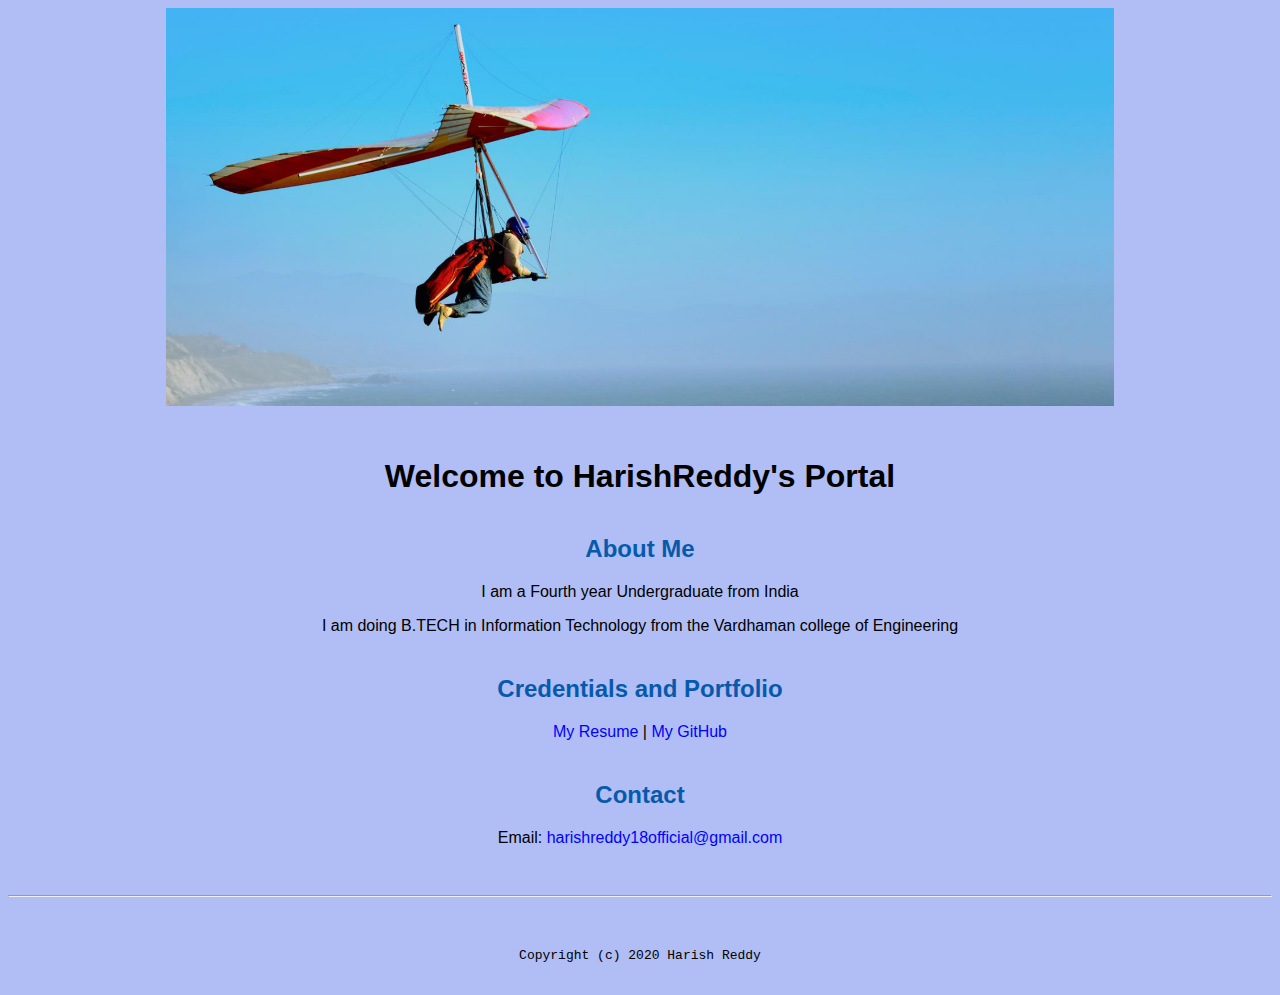
<file: index.html>
<!doctype html>

<!-- this is a comment for human! -->

<html lang="en">

  <header>
    <title>HARRY's Portal</title>
    <link rel="stylesheet" href="css/master.css">
    <link rel="FaviconIcon" href="favicon.ico" type="image/x-icon">
    <link rel="shortcut" href="favicon.ico" type="image/x-icon">
    <meta name="viewport" content="width=device-width, initial-scale=1, shrink-to-fit=no">
    <meta name="name" content="Harish Reddy's Portal">
    <!--<meta name="robots" content="noindex, nofollow">-->

  </header>

  <body>
    <img src="images/banner.jpg" width="75%" alt="banner">
    <h1>Welcome to HarishReddy's Portal</h1>
    <h2>About Me</h2>
    <p>I am a Fourth year Undergraduate from India</p>
    <p>I am doing B.TECH in Information Technology from the Vardhaman college of Engineering</P>
    <h2>Credentials and Portfolio</h2>
    <p> <a href="resume.html"> My Resume </a>|<a href="https://github.com/Harish-HR7"> My GitHub</a></p>
    <h2>Contact</h2>

    <p>Email:<a href="mailto:harishreddy18official@gmail.com"> harishreddy18official@gmail.com</a></p>
  </body>


  <footer>
    <hr>
    <code>Copyright (c) 2020 Harish Reddy</code>

  </footer>

</html>
</file>
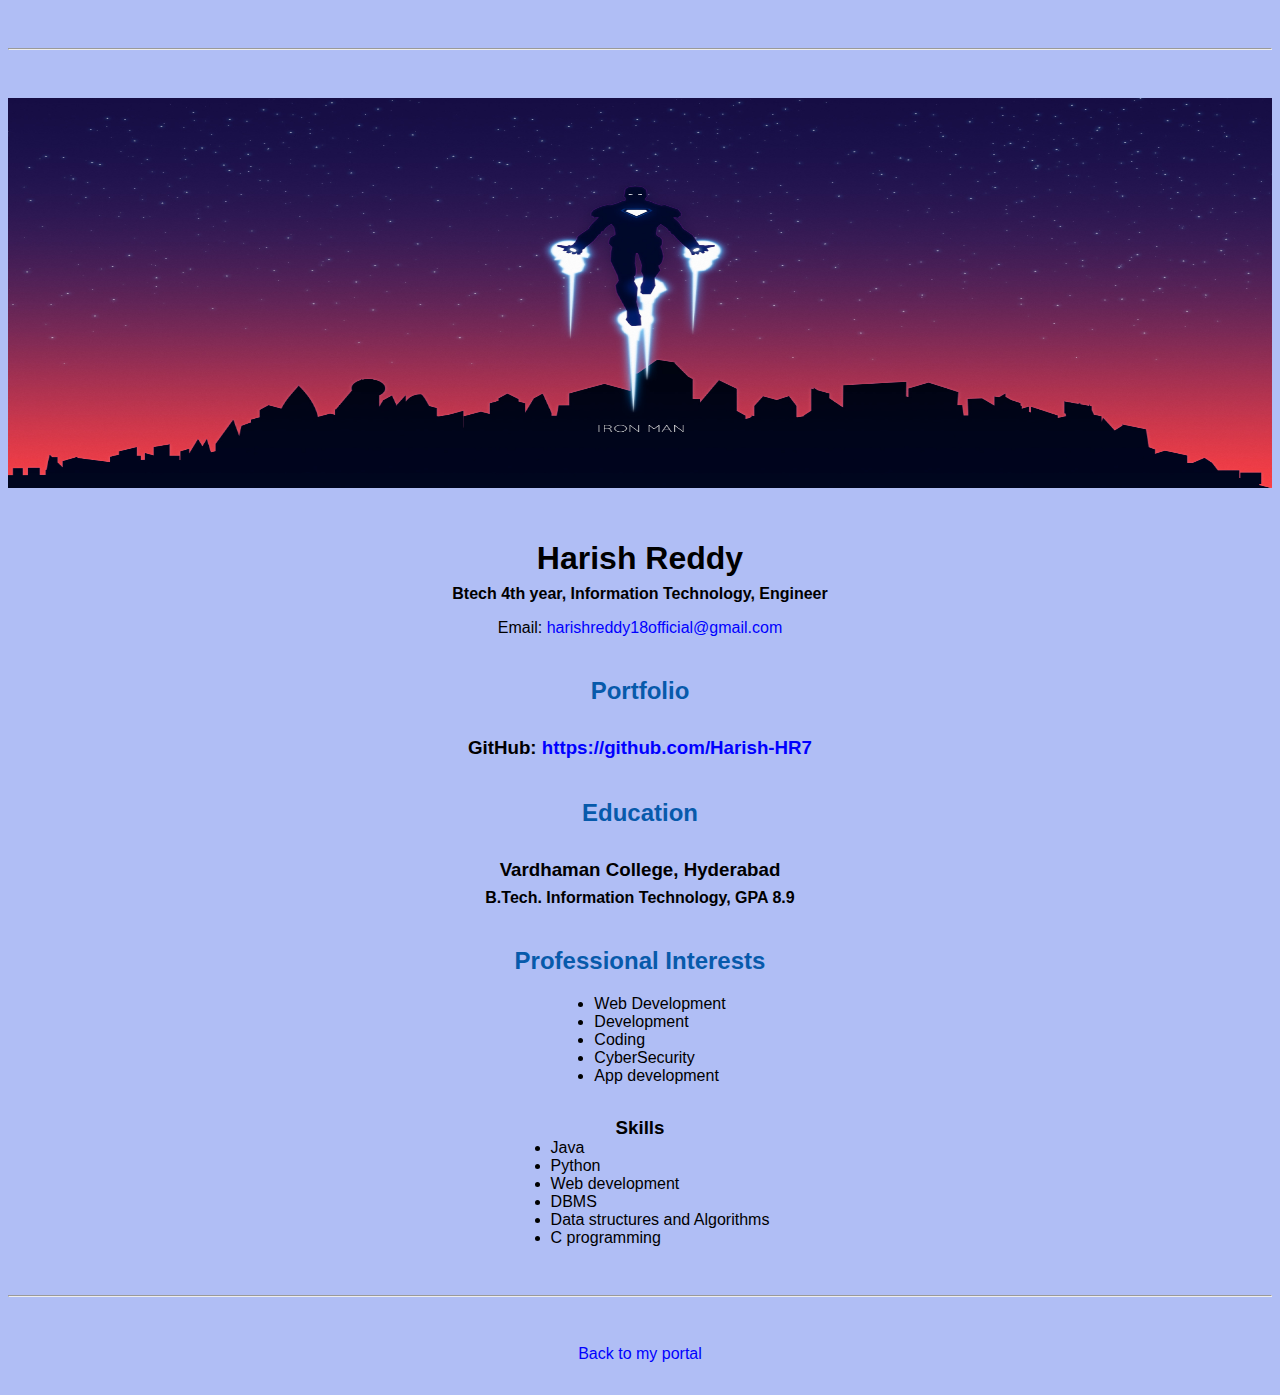
<file: resume.html>
<!doctype html>

<!--comment for human! -->

<html lang="en">

  <header>
    <title>Harry's Resume</title>
    <link rel="stylesheet" href="css/master.css">
    <link rel="FaviconIcon" href="favicon.ico" type="image/x-icon">
    <link rel="shortcut" href="favicon.ico" type="image/x-icon">
    <meta name="viewport" content="width=device-width, initial-scale=1, shrink-to-fit=no">
    <meta name="name" content="Harish Reddy's Portal">
    <meta name="robots" content="noindex, nofollow">

  </header>

  <body>
    <hr>

    <img src="images/ironman.jpg" alt="Harry's headshot" width="100%" height="390rem">

    <h1>Harish Reddy</h1>
    <h4>Btech 4th year, Information Technology, Engineer</h4>

    <p>Email: <a href="mailto:harishreddy18official@gmail.com" target="_blank">harishreddy18official@gmail.com</a></p>

    <h2>Portfolio</h2>
      <h3>GitHub: <a href="https://github.com/Harish-HR7" target="_blank">https://github.com/Harish-HR7</a></h3>

    <h2>Education</h2>

    <h3> Vardhaman College, Hyderabad</h3>
    <h4>B.Tech. Information Technology, GPA 8.9</h4>

    <h2>Professional Interests</h2>

      <ul>
        <li>Web Development</li>
        <li>Development</li>
        <li>Coding</li>
        <li>CyberSecurity</li>
        <li>App development</li>
      </ul>

    <h3>Skills</h3>
    
      <ul>
        <li>Java</li>
        <li>Python</li>
        <li>Web development</li>
        <li>DBMS</li>
        <li>Data structures and Algorithms</li>
        <li>C programming</li>
      </ul>
  </body>

  <footer>
  <hr>
  <p><a href="index.html">Back to my portal</a><p>
  </footer>

</html>
</file>
<file: css/master.css>
/* Cascading stylesheet for the website */

/* Text inside these asterisks and slashes are comments for human */

  a {
    color:blue;/* set the text color to blue here */
    text-decoration: none; /* This means we do not want hyperlinks to be underlined */
  }

  a:hover {
    color:red;/* set the text color to red here */
    text-decoration: none; /* This means we do not want hyperlinks to be underlined */
  }

  body {
    background-color:#b0bef5;/* set the background color here */
    color:black;/* set the text color to black here */
    font-family:Arial,Helvetica,sans-serif;/* set the font here */
    text-align:center;/* set the text alignment here */
   }

  footer {
    margin-top: 2rem;
    margin-bottom: 2rem;
  }

  h1 {
    margin-bottom: 0.5rem;
    margin-top: 3rem;
   }

  h2 {
    color: #075AAB; /* set the text color of to #075AAB here */
    /* set both the bottom margin and top margin to 2.5rem here */
    margin-top:2.5rem;
    marging-bottom:2.5rem;
   }

  h3 {
    margin-bottom: 0;
    margin-top: 2rem;
  }

  h4 {
    margin-bottom: 1rem;
    margin-top: 0.5rem;
  }

  h5 {
    margin-top: 0.5rem;
  }

  hr {
    margin-bottom: 3rem;
    margin-top: 3rem;
  }

  /* this controls how the bullet points in the resume page looks */
  ul {
    display: table;
    margin: 0 auto;
    text-align: left;
  }
</file>
